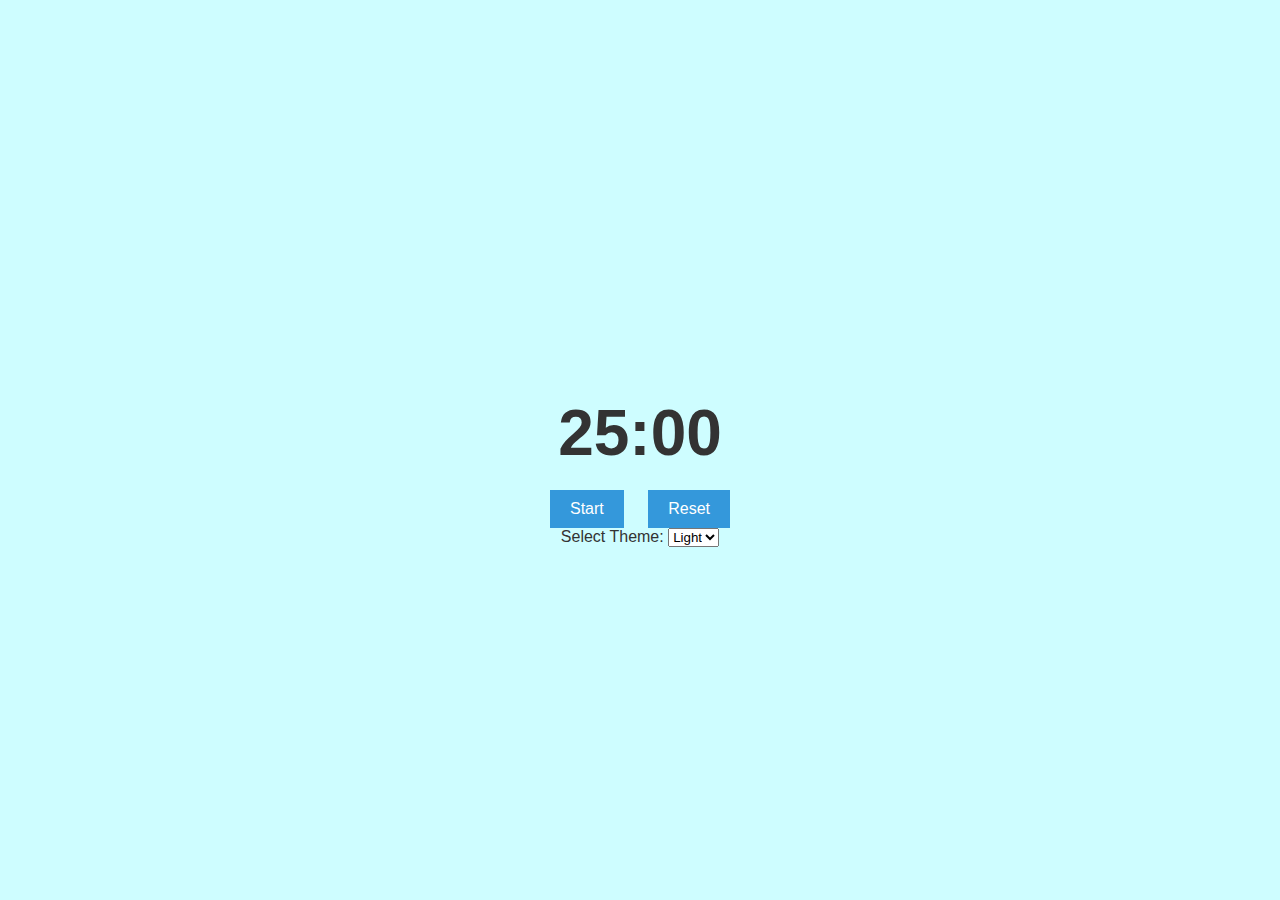
<file: pomodro/timer.html>
<!DOCTYPE html>
<html lang="en">
<head>
    <meta charset="UTF-8">
    <meta name="viewport" content="width=device-width, initial-scale=1.0">
    <title>Pomodoro Timer</title>
    <style>
        body {
            background-color: #CEFDFF; /* Light theme background */
            color: #333; /* Light theme text color */
            font-family: Arial, sans-serif;
            display: flex;
            justify-content: center;
            align-items: center;
            height: 100vh;
            margin: 0;
        }

        .container {
            text-align: center;
        }

        .timer {
            font-size: 4em;
            margin-bottom: 20px;
        }

        .buttons button {
            margin: 0 10px;
            padding: 10px 20px;
            font-size: 1em;
            background-color: #3498db; /* Default button color */
            color: white;
            border: none;
            cursor: pointer;
        }

        .buttons button:hover {
            background-color: #2980b9; /* Button color on hover */
        }

        /* Dark theme styles */
        .dark-theme {
            background-color: #00171F; /* Dark theme background */
            color: #EEE0CB; /* Dark theme text color */
        }
    </style>
</head>
<body>
    <div class="container">
        <h1 class="timer">25:00</h1>
        <p id="quote"></p>
        <div class="buttons">
            <button onclick="startTimer()">Start</button>
            <button onclick="resetTimer()">Reset</button>
        </div>
        <div>
            <label for="themeSelect">Select Theme:</label>
            <select id="themeSelect" onchange="changeTheme(this.value)">
                <option value="light">Light</option>
                <option value="dark">Dark</option>
            </select>
        </div>
    </div>

    <audio id="audio" src="https://www.soundjay.com/button/beep-07.wav"></audio>

    <script>
        const quotes = [
            "Success is not final, failure is not fatal: It is the courage to continue that counts. - Winston Churchill",
            "Believe you can and you're halfway there. - Theodore Roosevelt",
            "The only way to do great work is to love what you do. - Steve Jobs",
            "Don't watch the clock; do what it does. Keep going. - Sam Levenson",
            "The future belongs to those who believe in the beauty of their dreams. - Eleanor Roosevelt"
        ];

        let timer;
        let minutes = 25;
        let seconds = 0;
        let isRunning = false;

        function startTimer() {
            if (!isRunning) {
                isRunning = true;
                timer = setInterval(updateTimer, 1000);
                document.querySelector('#startBtn').innerText = 'Pause';
            } else {
                clearInterval(timer);
                isRunning = false;
                document.querySelector('#startBtn').innerText = 'Resume';
            }
        }

        function resetTimer() {
            clearInterval(timer);
            isRunning = false;
            minutes = 25;
            seconds = 0;
            document.querySelector('#startBtn').innerText = 'Start';
            updateDisplay();
        }

        function updateTimer() {
            if (seconds > 0) {
                seconds--;
            } else if (minutes > 0) {
                minutes--;
                seconds = 59;
            } else {
                clearInterval(timer);
                isRunning = false;
                document.querySelector('#quote').innerText = getRandomQuote();
                document.querySelector('#audio').play();
                alert('Time is up!');
            }
            updateDisplay();
        }

        function updateDisplay() {
            const display = document.querySelector('.timer');
            display.textContent = `${minutes.toString().padStart(2, '0')}:${seconds.toString().padStart(2, '0')}`;
        }

        function getRandomQuote() {
            const randomIndex = Math.floor(Math.random() * quotes.length);
            return quotes[randomIndex];
        }

        function changeTheme(theme) {
            const body = document.querySelector('body');
            body.className = theme === 'dark' ? 'dark-theme' : '';
        }
    </script>
</body>
</html>
</file>
